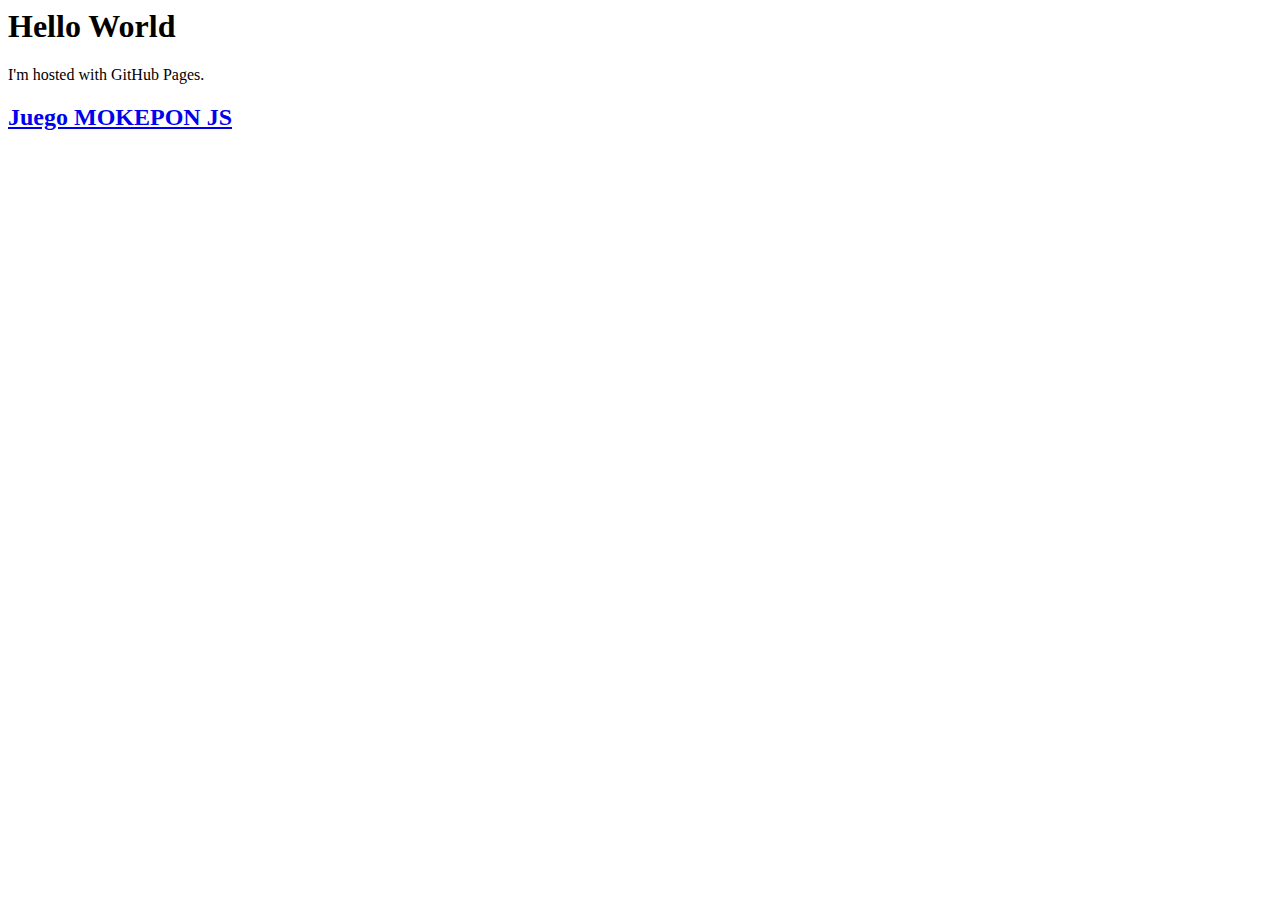
<file: index.html>
<html>
<body>
<h1>Hello World</h1>
<p>I'm hosted with GitHub Pages.</p>  
  <a href="https://braynel87.github.io/Programacion-Basica.github.io/mokepon/mokepon.html"><h2>Juego MOKEPON JS</h2></a>
</body>
</html>
</file>
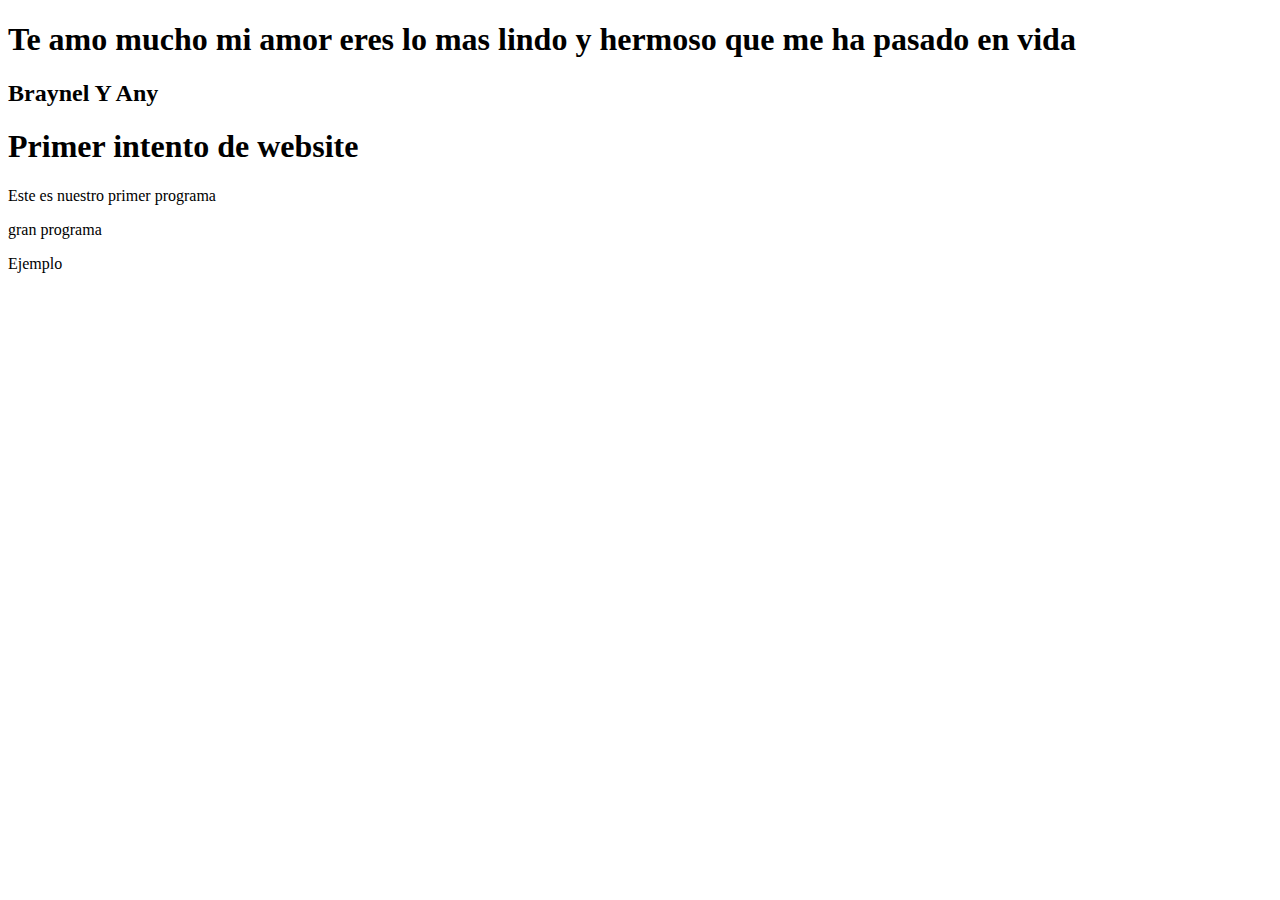
<file: pagina.html>
<!DOCTYPE html>
<html>
	<head> 
		<meta charset="utf-8" />
		<title>Mi primera pagaina </title>
		<script>
			let nombre = ""
			nombre = prompt("cuál es tu nombre?")
			alert("Bienvenido " + (nombre))
			
		a = 5
		b = 5
		alert("El Valor de 5+5 es " + (a + b))
		alert("este código va va funcionar")
		</script>
	</head>

	<body>
		<h1>Te amo mucho mi amor eres lo mas lindo y hermoso que me ha pasado en vida </h1>
		<h2>Braynel Y Any</h2>
		<h1>Primer intento de website</h1>
		<p>Este es nuestro primer programa</p>
		<p>gran programa </p>
		<p>Ejemplo</p>
		
	</body>

</html>
</file>
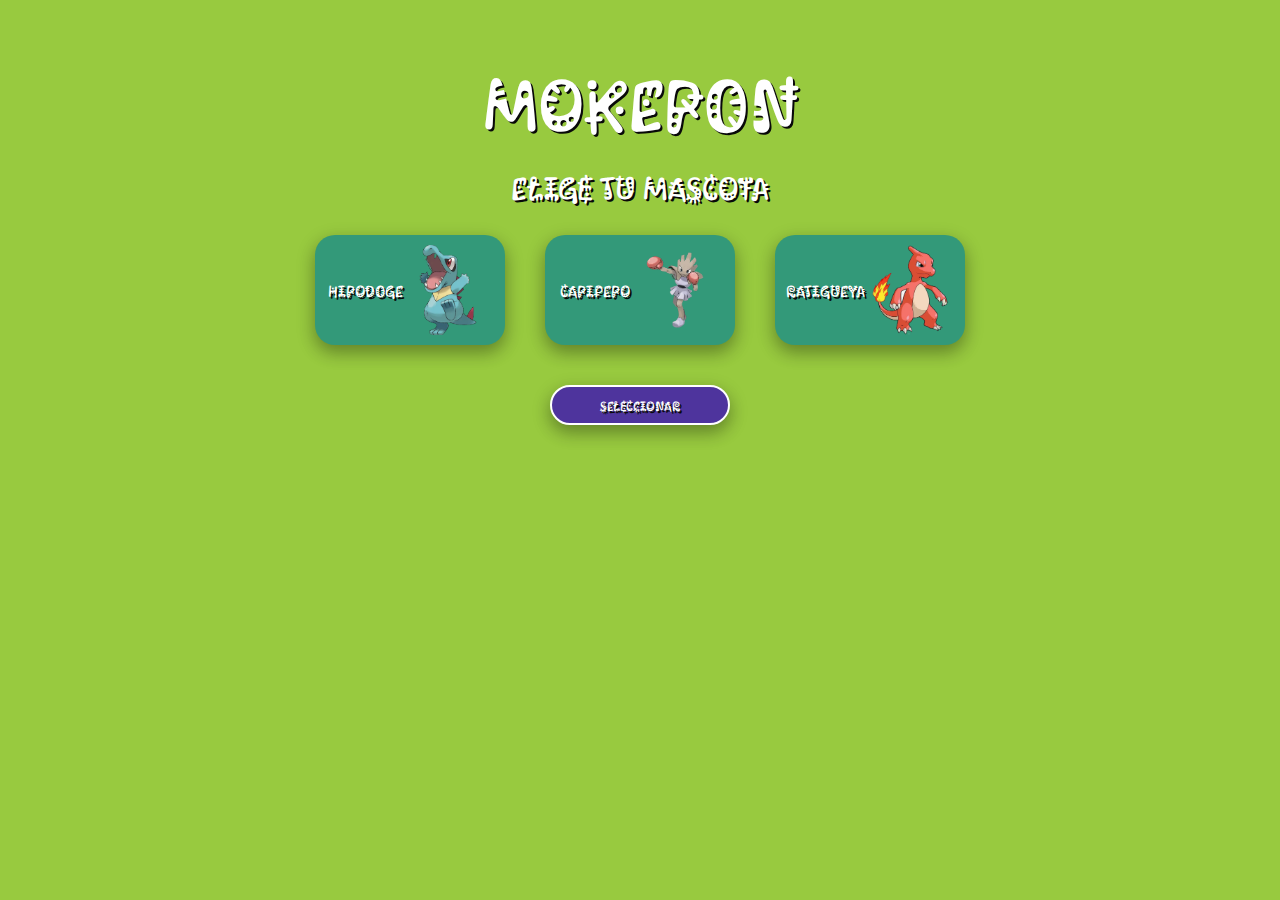
<file: mokepon/mokepon.html>
<!DOCTYPE html>
<html>
    <head>
        <meta charset="utf-8" />
        <title>MOKEPON!</title>
        <script src="./js/mokepon.js"></script>
        <link rel="stylesheet" href="css/styles.css">
    </head>
    <meta name="viewport" content="width=device-width, initial-scale=1">
    
    <body>
        <section id="seleccionar-mascota">
            <h1 class="titulo">Mokepon</h1>

            <h2 class="subtitulo">Elige tu mascota</h2>

            <div class="tarjetas">
                <input type="radio" name="mascota" id="hipodoge" />
                <label class="tarjeta-de-mokepon" id="hipodoge-agua-c1" for="hipodoge">
                    <p>Hipodoge</p>
                    <img src="./img/agua.webp" alt="Hipodoge">
                </label>
                
                <input type="radio" name="mascota" id="capipepo" />
                <label class="tarjeta-de-mokepon" id="capipepo-tierra-c2" for="capipepo">
                    <p>Capipepo</p>
                    <img src="./img/tierra.webp" alt="Capipepo">
                </label>
                
                <input type="radio" name="mascota" id="ratigueya" />
                <label class="tarjeta-de-mokepon" id="ratigueya-fuego-c3" for="ratigueya">
                    <p>Ratigueya</p>
                    <img src="./img/fuego.webp" alt="Ratigueya">
                </label>
                
            </div>

            <button id="boton-mascota">Seleccionar</button>
        </section>

        <section id="seleccionar-ataque">
            <h1 class="titulo">MOKEPON</h1>

            <h2 class="subtitulo">Elige tu ataque</h2>

            <div class="tarjetas-ataques">
                <button id="boton-fuego">Fuego 🔥</button>
                <button id="boton-agua">Agua 💧</button>
                <button id="boton-tierra">Tierra 🌱</button>
            </div>

               <section id="mensajes">
                    <p id="resultado">Mucha Suerte</p>

                    <div id="reiniciar">
                        <button id="boton-reiniciar">Reiniciar</button>
                    </section>
                </div>                

            <div class="ataques">
                <div class="ataque-jugador">
                    <p id="mascota-jugador"></p>
                    <p id="vidas-jugador">3</p>
                    <div id="ataque-del-jugador"></div>                 
                </div>
                <div class="ataque-enemigo">
                    <p id="mascota-enemigo"></p>
                    <p id="vidas-enemigo">3</p>
                    <div id="ataque-del-enemigo"></div>
                </div>                
                
                
            </div>                    
        </section>        
    </body>
</html>
</file>
<file: mokepon/css/styles.css>
@import url('https://fonts.googleapis.com/css2?family=Kablammo&family=Poppins:wght@300&display=swap');

body {
  font-family: "Kablammo", system-ui;
  font-optical-sizing: auto;
  font-weight: 400;
  font-style: normal;
  font-variation-settings:
    "MORF" 0;
  background-color: #98ca3f;
  font-family: "Poppins", sans-serif;
  font-weight: 300;
  font-style: normal;
  

}

#seleccionar-mascota {
  display: flex;
  flex-direction: column;
  justify-content: center;
  align-items: center;
  font-family: "Poppins", sans-serif;
  

}

.titulo {
  color: white;
  font-size: 72px;
  font-family: "Kablammo", system-ui;
  text-shadow: 2px 2px #090909;

}
h2{
  color: white;
  font-size: 22px;
}

.subtitulo {
  color: white;
  font-size: 32px;
  font-family: "Kablammo", system-ui;
  margin-top: -30px;
  text-shadow: 2px 2px #090909;

}

.tarjetas {
  display: flex;
  gap: 40px;
  font-family: "Kablammo", system-ui;

}
.tarjetas-ataques{
  display: flex;
  gap: 10px;
  font-family: "Kablammo", system-ui;

}

.tarjeta-de-mokepon {
  width: 190px;
  height: 110px;
  background: #339979;
  padding: 10px;
  box-sizing: border-box;
  border-radius: 20px;
  display: flex;
  justify-content: center;
  align-items: center;
  color: white;
  cursor: pointer;
  box-shadow: 0 8px 16px 0 rgba(0,0,0,0.2), 0 6px 20px 0 rgba(0,0,0,0.19);
  text-shadow: 2px 2px #090909;
}

.tarjeta-de-mokepon img {
  width: 90px;
  
}
.tarjeta-de-mokepon:hover{
  background-color: #04AA6D; /* Green */
  border: none;
  color: white;
  padding: 15px 32px;
  text-align: center;
  text-decoration: none;
  display: inline-block;
  font-size: 16px;
  margin: 4px 2px;
  cursor: pointer;
  -webkit-transition-duration: 0.4s; /* Safari */
  transition-duration: 0.4s;

  box-shadow: 0 12px 16px 0 rgba(0,0,0,0.24),0 17px 50px 0 rgba(0,0,0,0.19);
}

#boton-mascota{
  width: 180px;
  height: 40px;
  border-radius: 20px;
  background: #4E349D;
  border: 2px solid white;
  color: white;
  font-family: "Kablammo", system-ui;
  margin-top: 40px;

  cursor: pointer; 
  box-shadow: 0 8px 16px 0 rgba(0,0,0,0.2), 0 6px 20px 0 rgba(0,0,0,0.19);
  text-shadow: 2px 2px #090909;

}

#boton-fuego{
  width: 180px;
  height: 40px;
  border-radius: 20px;
  background: #f55822;
  border: 2px solid white;
  color: white;
  font-family: "Kablammo", system-ui;
  margin-top: 30px;

  cursor: pointer; 
  box-shadow: 0 8px 16px 0 rgba(0,0,0,0.2), 0 6px 20px 0 rgba(0,0,0,0.19);
}
#boton-agua{
  width: 180px;
  height: 40px;
  border-radius: 20px;
  background: #22b8f5;
  border: 2px solid white;
  color: white;
  font-family: "Kablammo", system-ui;
  margin-top: 30px;

  cursor: pointer; 
  box-shadow: 0 8px 16px 0 rgba(0,0,0,0.2), 0 6px 20px 0 rgba(0,0,0,0.19);
}
#boton-tierra{
  width: 180px;
  height: 40px;
  border-radius: 20px;
  background: #a54f1d;
  border: 2px solid white;
  color: white;
  font-family: "Kablammo", system-ui;
  margin-top: 30px;

  cursor: pointer; 
  box-shadow: 0 8px 16px 0 rgba(0,0,0,0.2), 0 6px 20px 0 rgba(0,0,0,0.19);

}
input {
  display: none; 
}
input:checked + #hipodoge-agua-c1{
  background-color: #22b8f5;
}
input:checked + #capipepo-tierra-c2{
  background-color: #a54f1d;
}
input:checked + #ratigueya-fuego-c3{
  background-color: #f55822;
}


#seleccionar-ataque{
  flex-direction: column;
  align-items: center;
}
.boton-de-ataque{
  background-color: #339979;
}
#mensajes{
  width: 280px;
  background: #eeeeee;
  padding: 20px;
  margin-top: 20px;
  border-radius: 20px;
  display: flex;
  align-items: center;
  flex-direction: column;
  box-shadow: 0 8px 16px 0 rgba(0,0,0,0.2), 0 6px 20px 0 rgba(0,0,0,0.19);

}
#boton-reiniciar{
  width: 180px;
  height: 40px;
  border-radius: 20px;
  background: #4E349D;
  border: 2px solid white;
  color: white;
  font-family: "Kablammo", system-ui;
  margin-top: 30px;

  cursor: pointer; 
  box-shadow: 0 8px 16px 0 rgba(0,0,0,0.2), 0 6px 20px 0 rgba(0,0,0,0.19);
  text-shadow: 2px 2px #090909;

}
.ataques{
  display: grid;
  grid-template-columns: 100px 100px
}

#vidas-jugador, #vidas-enemigo{
  font-size: 32px;
  margin-bottom: 0;
}
.ataques-jugador, .ataques-enemigo{
  display: flex;
  flex-direction: column;
  align-items: center;

}

@media(max-width: 800px){
  .tarjetas, .tarjetas-ataques{
    flex-direction: column;
  }
 
}
</file>
